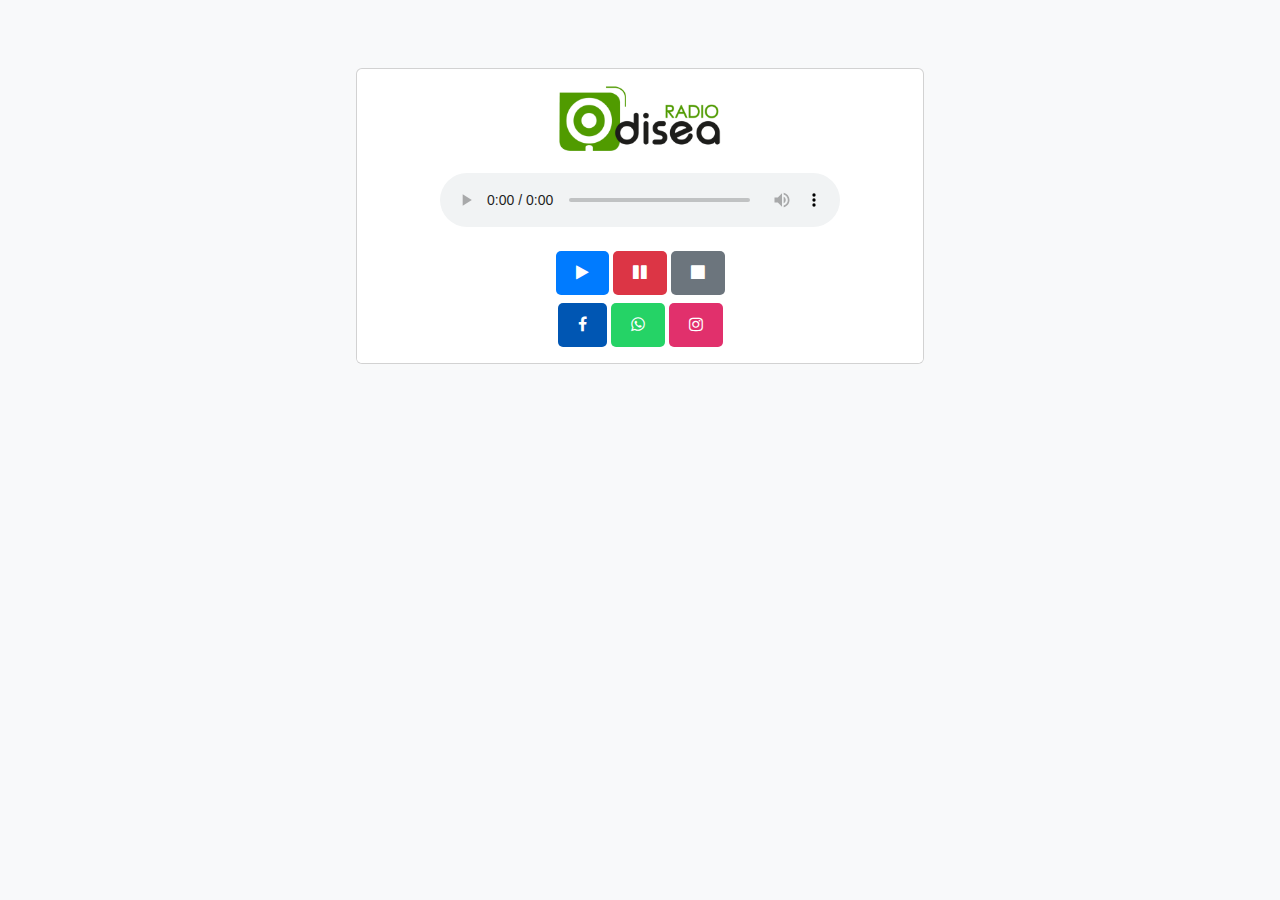
<file: radio.html>
<!DOCTYPE html>
<html lang="es">
<head>
    <!--google-->
    <link rel="preconnect" href="https://fonts.googleapis.com">
    <link rel="preconnect" href="https://fonts.gstatic.com" crossorigin>
    <link href="https://fonts.googleapis.com/css2?family=Poppins:wght@500;600&family=Radio+Canada&display=swap" rel="stylesheet">
    <!--fin google-->
    <meta charset="UTF-8">
    <meta name="viewport" content="width=device-width, initial-scale=1, shrink-to-fit=no">
    <title>Radio Odisea</title>
    <link href="/css/bootstrap.min.css" rel="stylesheet">
    <link rel="stylesheet" href="css/Radio.css">
    <link href="/font-awesome/css/font-awesome.min.css" rel="stylesheet">
    <link rel="icon" type="image/png" sizes="32x32" href="assets/img/favicon/favicon-32x32.png">
</head>
<body>
    <div class="container mt-5">
        <div class="row justify-content-center">
            <div class="col-md-6">
                <div class="card">
                    <div class="card-body">
                        <img id="img_logo" src="assets/img/fm.png" />
                        <audio autoplay id="reproductor" controls>
                            <source autoplay src="http://streaming.comunicacioneschile.net:8024/stream" type="audio/mp3">
                            Tu navegador no soporta el elemento audio.
                        </audio>
                    </div>
                    <div class="card-footer text-center">
                        <button id="play" class="btn btn-primary"><i class="fa fa-play"></i></button>
                        <button id="pause" class="btn btn-danger"><i class="fa fa-pause"></i></button>
                        <button id="stop" class="btn btn-secondary"><i class="fa fa-stop"></i></button>
                        <div class="card-footer text-center">
                            <a class="btn sociales btn-primary" target="_blank" id="face" href="https://www.facebook.com/odisea.huepil" aria-label="Facebook"><i class="fa fa-facebook"></i></a>
                            <a class="btn sociales btn-danger" target="_blank" id="wasa" href="https://web.whatsapp.com/send?phone=56966565978" ><i class="fa fa-whatsapp"></i></a>
                            <a class="btn sociales btn-secondary" target="_blank" id="insta" href="https://www.instagram.com/odiseartv/"><i class="fa fa-instagram"></i></a>
                        </div>
                    </div>
                </div>
            </div>
        </div>
    </div>
    
    <script src="/js/boostrap/bootstrap.bundle.min.js"></script>
    <script src="/js/radio.js"></script>
</body>
</html>
</file>
<file: css/Radio.css>
/* Resetear estilos predeterminados del navegador */
* {
    margin: 0;
    padding: 0;
    box-sizing: border-box;
}

/* Fuentes */
@import url('https://fonts.googleapis.com/css2?family=Poppins:wght@500;600&family=Radio+Canada&display=swap');
body {
    font-family: 'Radio Canada', sans-serif;
}

/* Estilos generales */
body {
    background-color: #f8f9fa;
    color: #343a40;
    line-height: 1.6;
}

.container {
    max-width: 1200px;
    margin: 0 auto;
    padding: 20px;
}

/* Encabezado */
header {
    background-color: #343a40;
    color: #ffffff;
    padding: 10px 0;
    text-align: center;
}

header h1 {
    font-size: 2em;
    margin: 0;
}

/* Navegación */
nav ul {
    list-style-type: none;
    text-align: center;
    margin-top: 20px;
}

nav li {
    display: inline-block;
    margin: 0 10px;
}

nav a {
    color: #ffffff;
    text-decoration: none;
    font-weight: bold;
    font-size: 1.2em;
    transition: color 0.3s;
}

nav a:hover {
    color: #ffc107;
}

/* Sección principal */
.main-section {
    padding: 40px 0;
    text-align: center;
}

.main-section h2 {
    font-size: 2em;
    margin-bottom: 20px;
}

/* Botones */
.btn {
    display: inline-block;
    font-size: 1em;
    font-weight: bold;
    text-align: center;
    text-decoration: none;
    border: none;
    padding: 10px 20px;
    cursor: pointer;
    border-radius: 5px;
    transition: background-color 0.3s;
}

.btn-primary {
    background-color: #007bff;
    color: #ffffff;
}

.btn-primary:hover {
    background-color: #0056b3;
}

.btn-secondary {
    background-color: #6c757d;
    color: #ffffff;
}

.btn-secondary:hover {
    background-color: #495057;
}

/* Pie de página */
footer {
    background-color: #343a40;
    color: #ffffff;
    padding: 20px 0;
    text-align: center;
}
#img_logo {
width: 170px;
position: relative;
left: 50%;
transform: translate(-50%, 0%);
-webkit-transform: translate(-50%, 0%);
}
#reproductor {
    width: 100%;
    position: relative;
    max-width: 400px;
    margin: 0 auto;
    display: block;
    margin-bottom: 20px;
    border-radius: 5px;
    top: 20px;
}

#reproductor:focus {
    outline: none;
}
#face{
    background-color: #0056b3;
}
#wasa{
    background-color: #25D366;
}
#insta{
    background-color: #E1306C;
}
</file>
